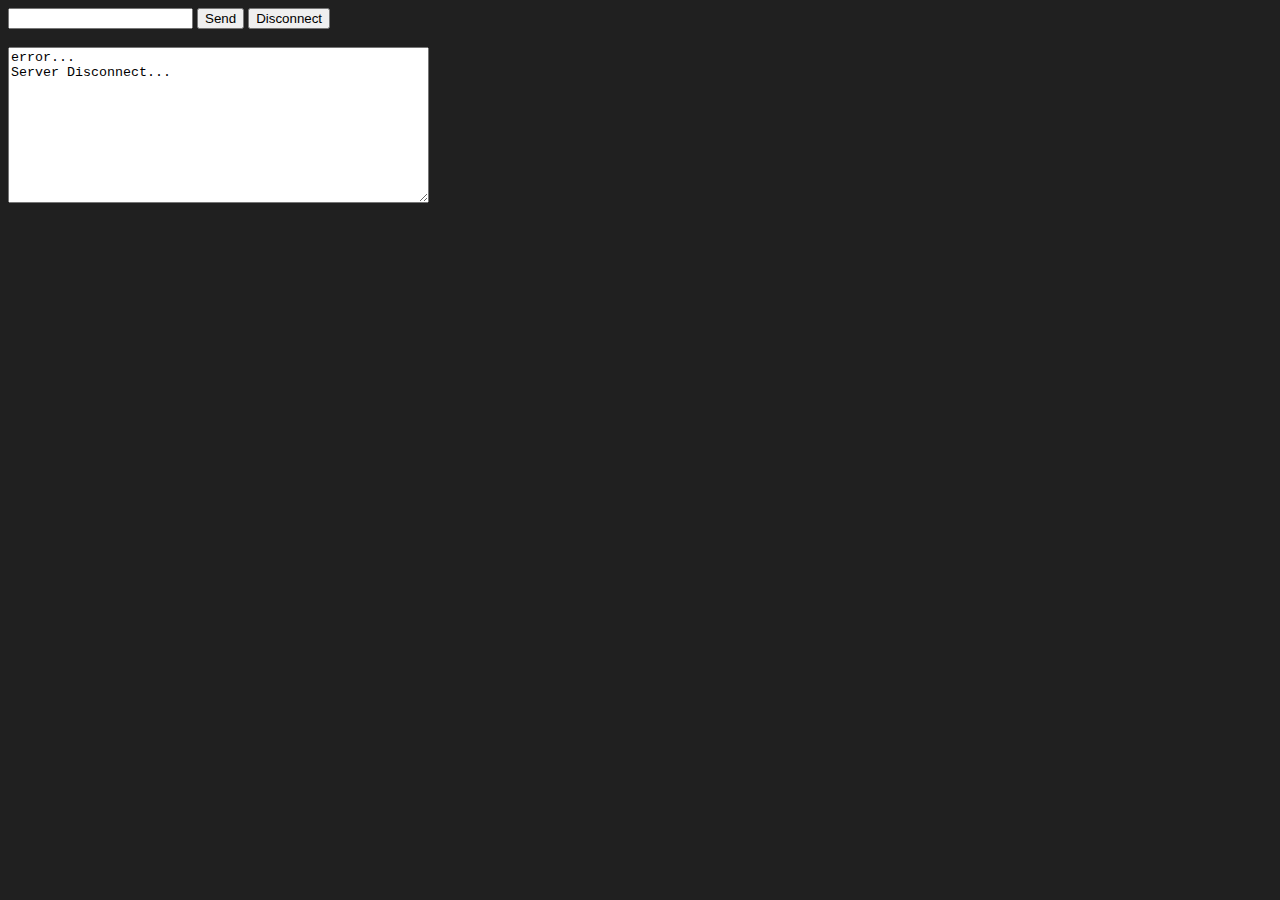
<file: client.html>
<!DOCTYPE html>
<html>
<head>
<title>Example Web App</title>
<style type="text/css">
    body {
        width: 100%;
        height: 100%;
        background-color:#202020;
    }
    div {
        position:absolute;
        height:100%;
        width:100%;
        display: table;
    }
    h1 {
        display: table-cell;
        vertical-align: middle;
        text-align:center;
        color:#FFFFFF;
    }
</style>
<script type="text/javascript">
window.onload = function() {
    var bridge = new WebOSServiceBridge();
    /*
     *  getTimeApi calls gettime of systemservice, a module in the platform.
     */
    var getTimeApi = 'luna://com.webos.service.systemservice/clock/getTime';
    var getTimeParams = '{}';

    /*
     *  helloApi calls the hello method of js_service template provided by CLI.
     *  In this case, the service name is used as default name "com.domain.app.service" is.
     *  If you change this service name, you need to change the service name of the following API.
     *
     *  If you change the name to helloparmas as you want, the contents will be reflected on the screen.
     */
    var helloApi = 'luna://com.domain.app.service/hello';
    var helloParams = '{"name":"webOS"}';

    function getTime_callback(msg){
        var arg = JSON.parse(msg);
        if (arg.returnValue) {
            console.log("[APP_NAME: example web app] GETTIME_SUCCESS UTC : " + arg.utc);
            //webOSSystem.PmLogString(6, "GETTIME_SUCCESS", '{"APP_NAME": "example web app"}', "UTC : " + arg.utc);
        }
        else {
            console.error("[APP_NAME: example web app] GETTIME_FAILED errorText : " + arg.errorText);
            //webOSSystem.PmLogString(3, "GETTIME_FAILED", '{"APP_NAME": "example web app"}', "errorText : " + arg.errorText);
        }
    }

    function hello_callback(msg){
        var arg = JSON.parse(msg);
        if (arg.returnValue) {
            document.getElementById("txt_msg").innerHTML = arg.Response;
            console.log("[APP_NAME: example web app] CALLHELLO_SUCCESS response : " + arg.Response);
            //webOSSystem.PmLogString(6, "CALLHELLO_SUCCESS", '{"APP_NAME": "example web app"}', "response : " + arg.Response);
        }
        else {
            console.error("[APP_NAME: example web app] CALLHELLO_FAILED errorText : " + arg.errorText);
            //webOSSystem.PmLogString(3, "CALLHELLO_FAILED", '{"APP_NAME": "example web app"}', "errorText : " + arg.errorText);
        }
    }

    bridge.onservicecallback = getTime_callback;
    bridge.call(getTimeApi, getTimeParams);
    document.getElementById("txt_msg").onclick = function() {
        bridge.onservicecallback = hello_callback;
        bridge.call(helloApi, helloParams);
    };
}
</script>
</head>
<body>
    <form>
    <!-- 서버로 메시지를 보낼 텍스트 박스 -->
    <input id="textMessage" type="text">
    <!-- 전송 버튼 -->
    <input onclick="sendMessage()" value="Send" type="button">
    <!-- 접속 종료 버튼 -->
    <input onclick="disconnect()" value="Disconnect" type="button">
    </form>
    <br />
    <!-- 출력 area -->
    <textarea id="messageTextArea" rows="10" cols="50"></textarea>
        <script type="text/javascript">
        // 웹 서버를 접속한다.
		//localhost 접속
		var webSocket = new WebSocket("ws://20.20.0.26:5050");
		//ip주소로 접속
        //var webSocket = new WebSocket("ws://20.20.1.249:9998");
        // 웹 서버와의 통신을 주고 받은 결과를 출력할 오브젝트를 가져옵니다.
        var messageTextArea = document.getElementById("messageTextArea");
        // 소켓 접속이 되면 호출되는 함수
        webSocket.onopen = function(message){
            messageTextArea.value += "Server connect...\n";
        };
        // 소켓 접속이 끝나면 호출되는 함수
        webSocket.onclose = function(message){
            messageTextArea.value += "Server Disconnect...\n";
        };
        // 소켓 통신 중에 에러가 발생되면 호출되는 함수
        webSocket.onerror = function(message){
            messageTextArea.value += "error...\n";
        };
        // 소켓 서버로 부터 메시지가 오면 호출되는 함수.
        webSocket.onmessage = function(message){
        // 출력 area에 메시지를 표시한다.
            messageTextArea.value += "Recieve From Server => "+message.data+"\n";
        };
        // 서버로 메시지를 전송하는 함수
        function sendMessage(){
            var message = document.getElementById("textMessage");
            messageTextArea.value += "Send to Server => "+message.value+"\n";
        //웹소켓으로 textMessage객체의 값을 보낸다.
            webSocket.send(message.value);
        //textMessage객체의 값 초기화
            message.value = "";
        }
        function disconnect(){
            webSocket.close();
        }
        </script>
    </body>
</html>
</file>
